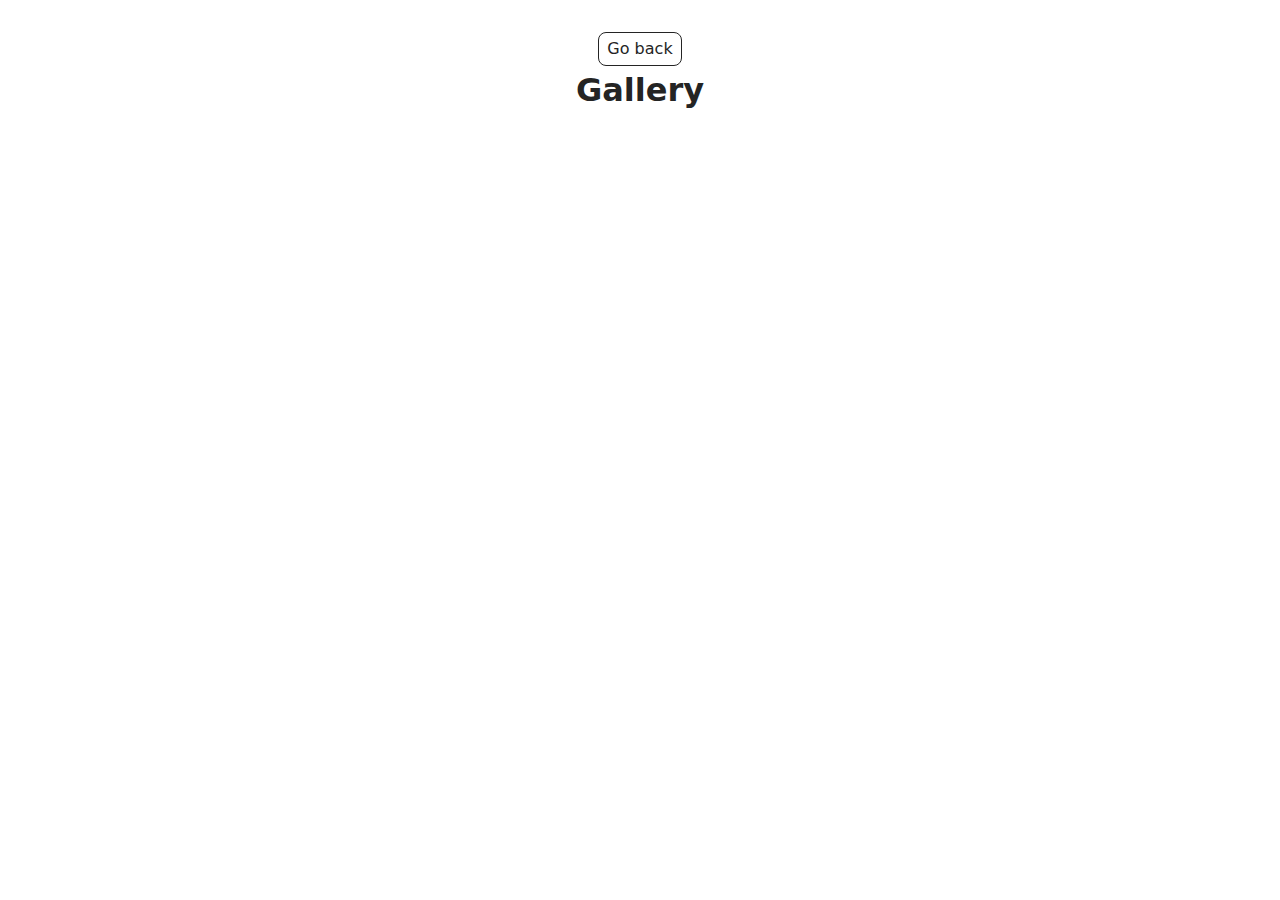
<file: src/1-gallery.html>
<!DOCTYPE html>
<html lang="en">
  <head>
    <meta charset="UTF-8" />
    <meta http-equiv="X-UA-Compatible" content="IE=edge" />
    <meta name="viewport" content="width=device-width, initial-scale=1.0" />
    <title>Page 2</title>
    <link rel="stylesheet" href="./css/styles.css" />
  </head>
  <body>
    <main>
      <div class="container">
        <a class="back-link" href="./index.html">Go back</a>
        <h1 class="main-title">Gallery</h1>
        <ul class="gallery"></ul>
      </div>
    </main>
    <script type="module" src="./js/1-gallery.js"></script>
  </body>
</html>
</file>
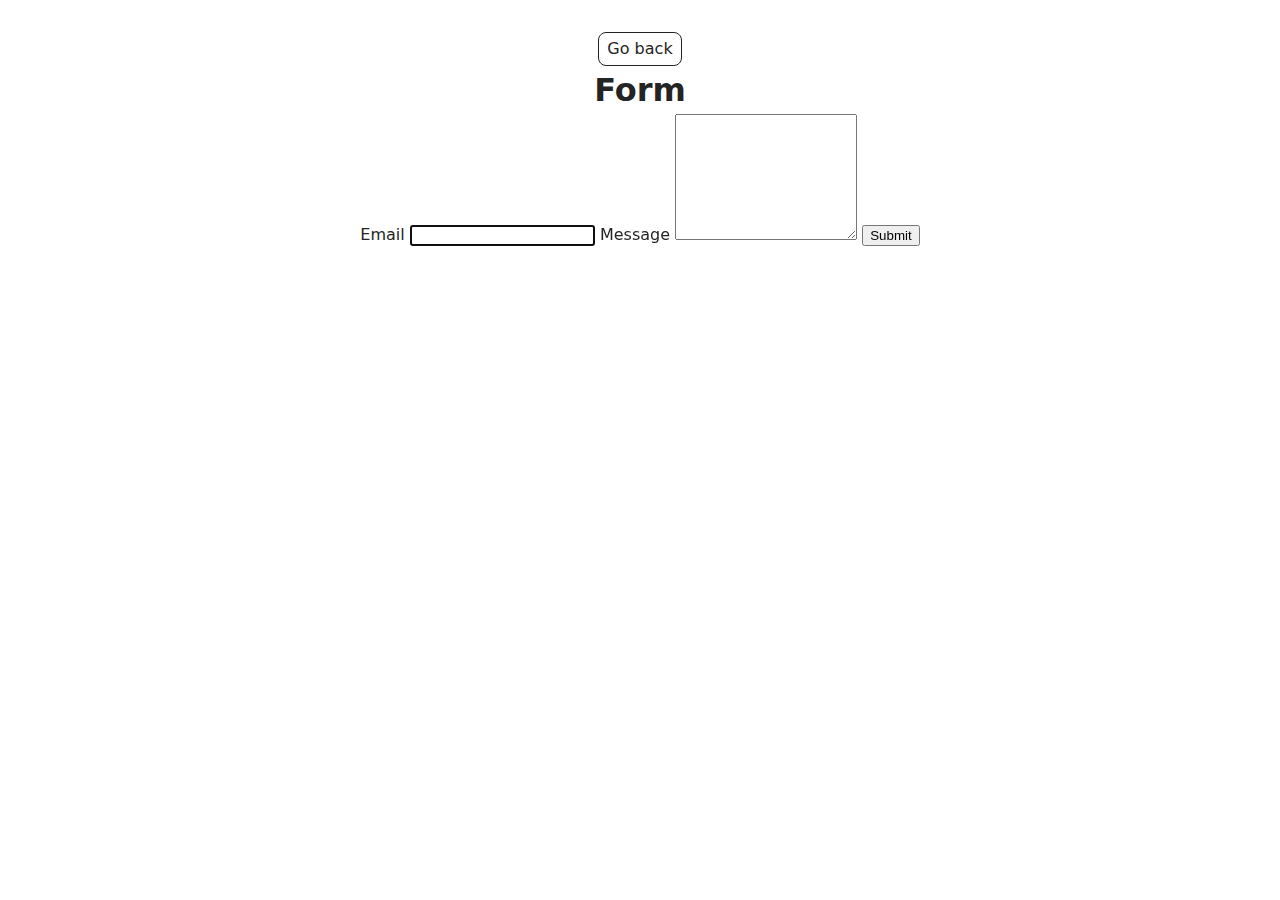
<file: src/2-form.html>
<!DOCTYPE html>
<html lang="en">
  <head>
    <meta charset="UTF-8" />
    <meta http-equiv="X-UA-Compatible" content="IE=edge" />
    <meta name="viewport" content="width=device-width, initial-scale=1.0" />
    <title>Page 3</title>
    <link rel="stylesheet" href="./css/styles.css" />
  </head>
  <body>
    <main>
      <div class="container">
        <a class="back-link" href="./index.html">Go back</a>
        <h1 class="main-title">Form</h1>
        <form class="feedback-form" autocomplete="off">
          <label>
            Email
            <input type="email" name="email" autofocus />
          </label>
          <label>
            Message
            <textarea name="message" rows="8"></textarea>
          </label>
          <button type="submit">Submit</button>
        </form>
      </div>
    </main>
    <script type="module" src="./js/2-form.js"></script>
  </body>
</html>
</file>
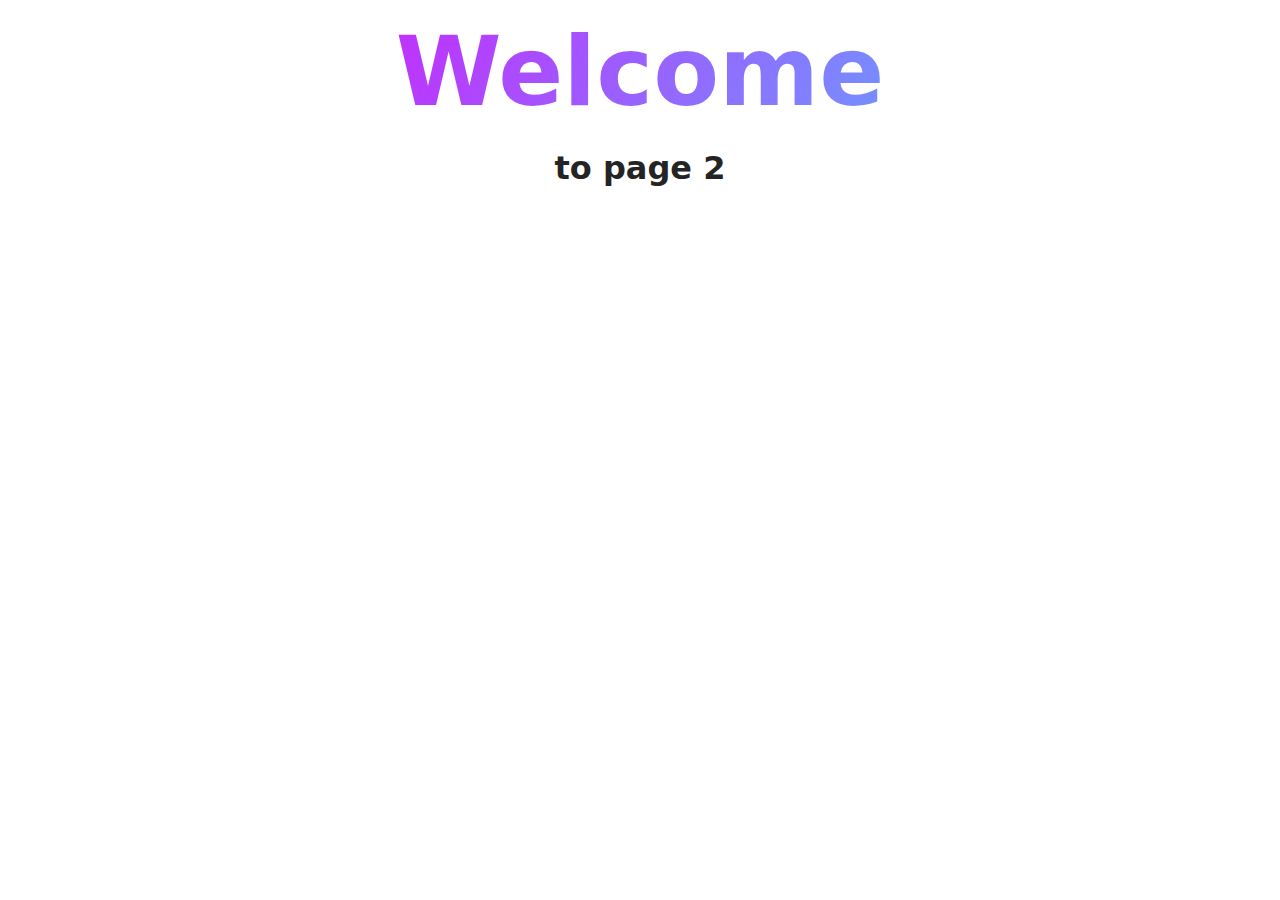
<file: src/page-2.html>
<!DOCTYPE html>
<html lang="en">
  <head>
    <meta charset="UTF-8" />
    <meta http-equiv="X-UA-Compatible" content="IE=edge" />
    <meta name="viewport" content="width=device-width, initial-scale=1.0" />
    <title>Page 2</title>
    <link rel="stylesheet" href="./css/styles.css" />
  </head>
  <body>
    <load
      src="./partials/header.html"
      icon-path="./img/sprite.svg#logo"
      highlight-act="active"
    />

    <main>
      <div class="container">
        <h1 class="main-title">
          <span class="main-title-gradient">Welcome</span> to page 2
        </h1>
        <load src="./partials/back-link.html" />
      </div>
    </main>

    <load src="./partials/footer.html" />
  </body>
</html>
</file>
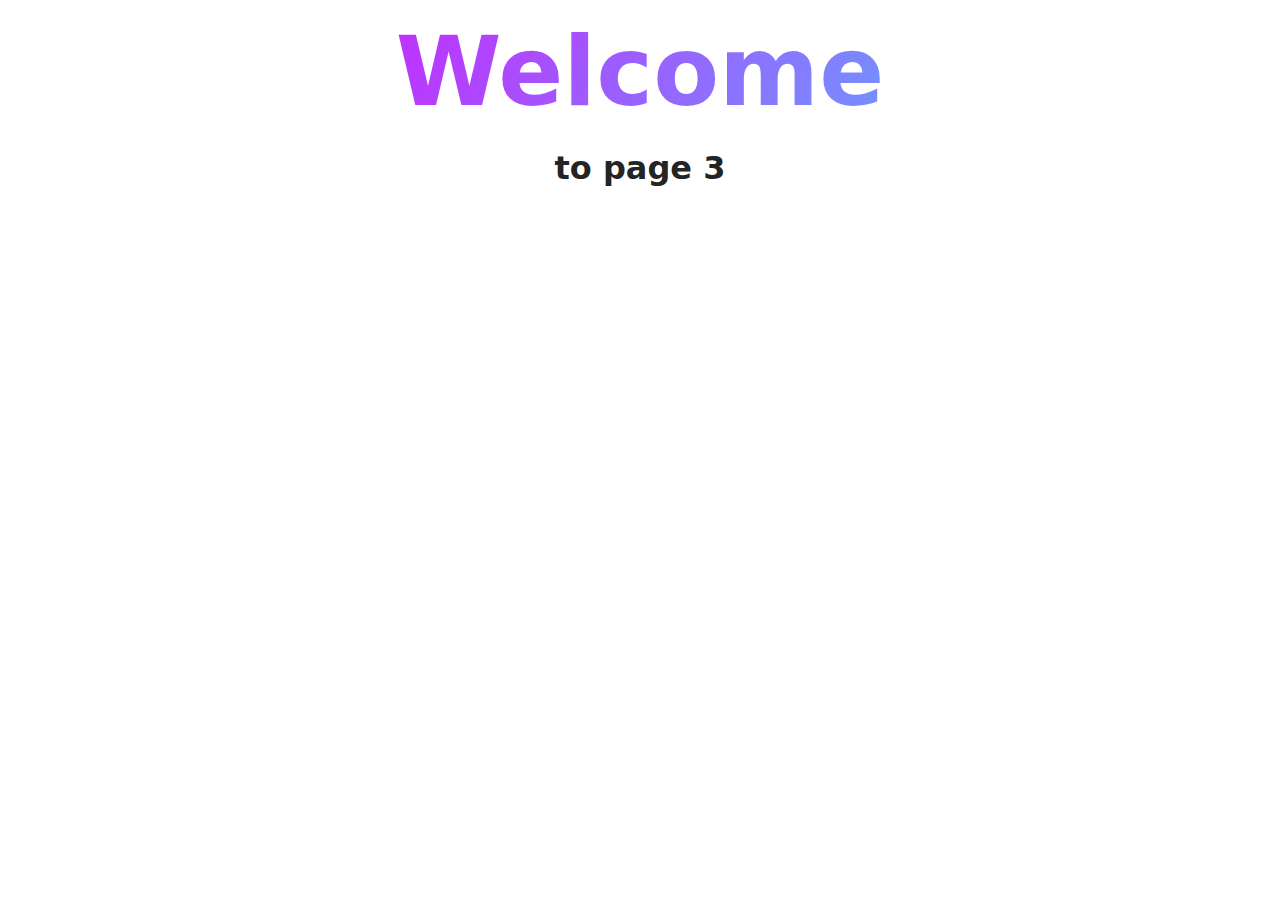
<file: src/page-3.html>
<!DOCTYPE html>
<html lang="en">
  <head>
    <meta charset="UTF-8" />
    <meta http-equiv="X-UA-Compatible" content="IE=edge" />
    <meta name="viewport" content="width=device-width, initial-scale=1.0" />
    <title>Page 3</title>
    <link rel="stylesheet" href="./css/styles.css" />
  </head>
  <body>
    <load
      src="./partials/header.html"
      icon-path="./img/sprite.svg#logo"
      highlight-curr="active"
    />

    <main>
      <div class="container">
        <h1 class="main-title">
          <span class="main-title-gradient">Welcome</span> to page 3
        </h1>
        <load src="./partials/back-link.html" />
      </div>
    </main>

    <load src="./partials/footer.html" />
  </body>
</html>
</file>
<file: src/css/styles.css>
/**
  |============================
  | include css partials with
  | default @import url()
  |============================
*/
/* Common styles */
@import url('./reset.css');
@import url('./base.css');
@import url('./container.css');
@import url('./animations.css');

/* Sections style */
@import url('./header.css');
@import url('./vite-promo.css');
@import url('./badges.css');
@import url('./back-link.css');
@import url('./footer.css');
</file>
